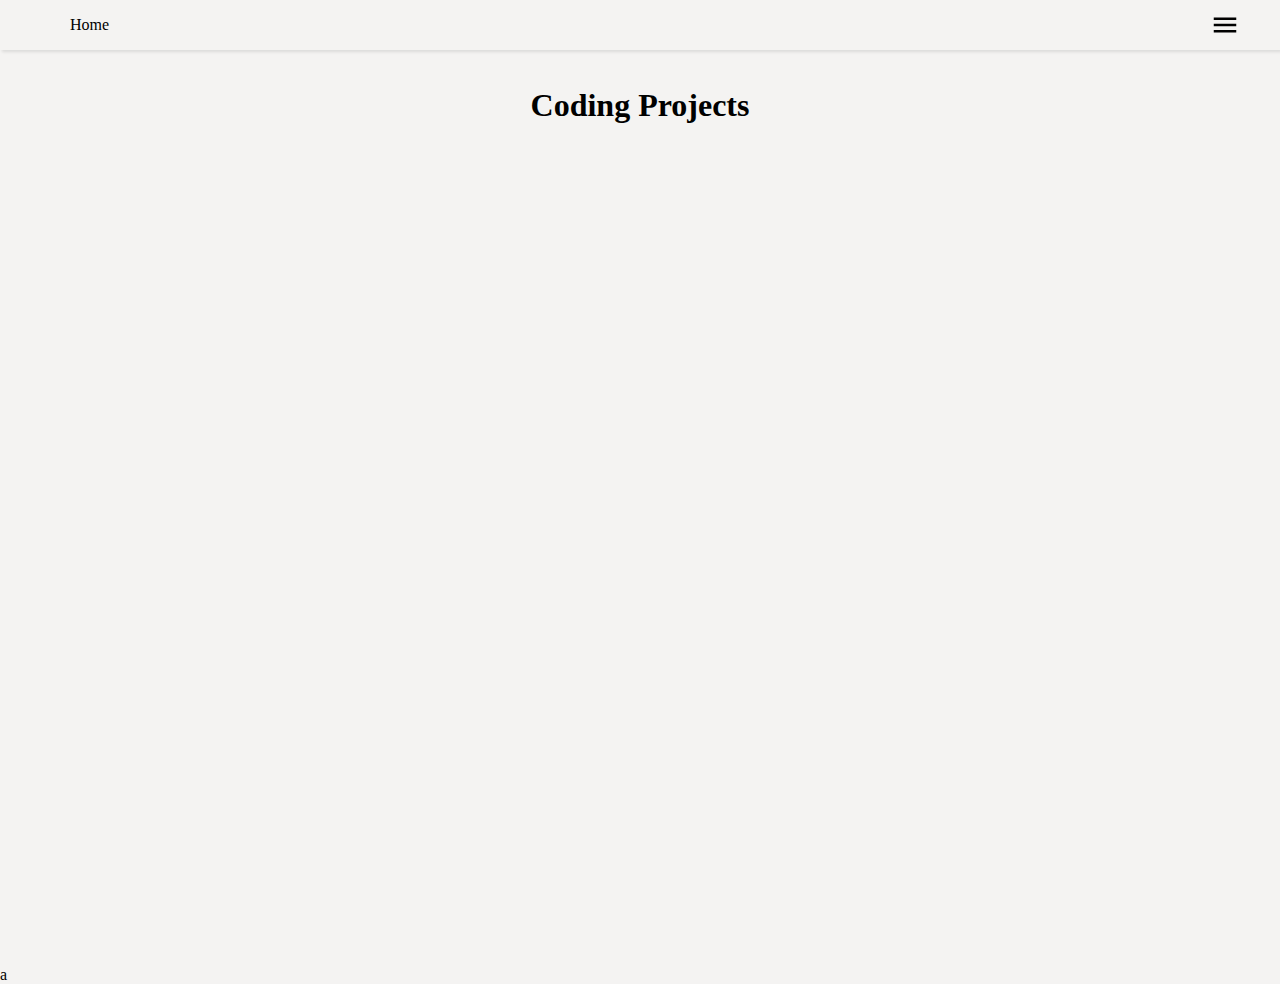
<file: coding.html>
<html lang="en">
<head>
    <meta charset="UTF-8">
    <meta name="viewport" content="width=device-width, initial-scale=1.0">
    <link rel="stylesheet" href="assets/css/styles.css">
    <title>Coding</title>
</head>
    <body>
        <nav>
            <ul class="sidebar">
                <li onclick=hideSidebar()><a href="#"><svg xmlns="http://www.w3.org/2000/svg" height="30" viewBox="0 -960 960 960" width="30"><path d="m256-200-56-56 224-224-224-224 56-56 224 224 224-224 56 56-224 224 224 224-56 56-224-224-224 224Z"/></svg></a></li>
                <li><a href="/education.html"> Education</a></li>
                <li><a href="/coding.html"> Coding</a></li>
                <li><a href="/photography.html"> Photography</a></li>
            </ul>
        </nav>
        <nav>
            <ul>
                <li><a href="/index.html"> Home</a></li>
                <li onclick=showSidebar()><a href="#"><svg xmlns="http://www.w3.org/2000/svg" height="30" viewBox="0 -960 960 960" width="30"><path d="M120-240v-80h720v80H120Zm0-200v-80h720v80H120Zm0-200v-80h720v80H120Z"/></svg></a></li>
            </ul>
        </nav>
            <!--Coding Projects-->
            <section id="coding-project-section">
                <div class="container column">
                    <h1 class="subtitle">Coding Projects</h1>
                </div>
            </section>
            <script>
                function showSidebar(){
                    const sidebar = document.querySelector('.sidebar')
                    sidebar.style.display = 'flex'
                }
            </script>
            <script>
                function hideSidebar(){
                    const sidebar = document.querySelector('.sidebar')
                    sidebar.style.display = 'none'
                }
            </script>
    </body>
</html>a
</file>
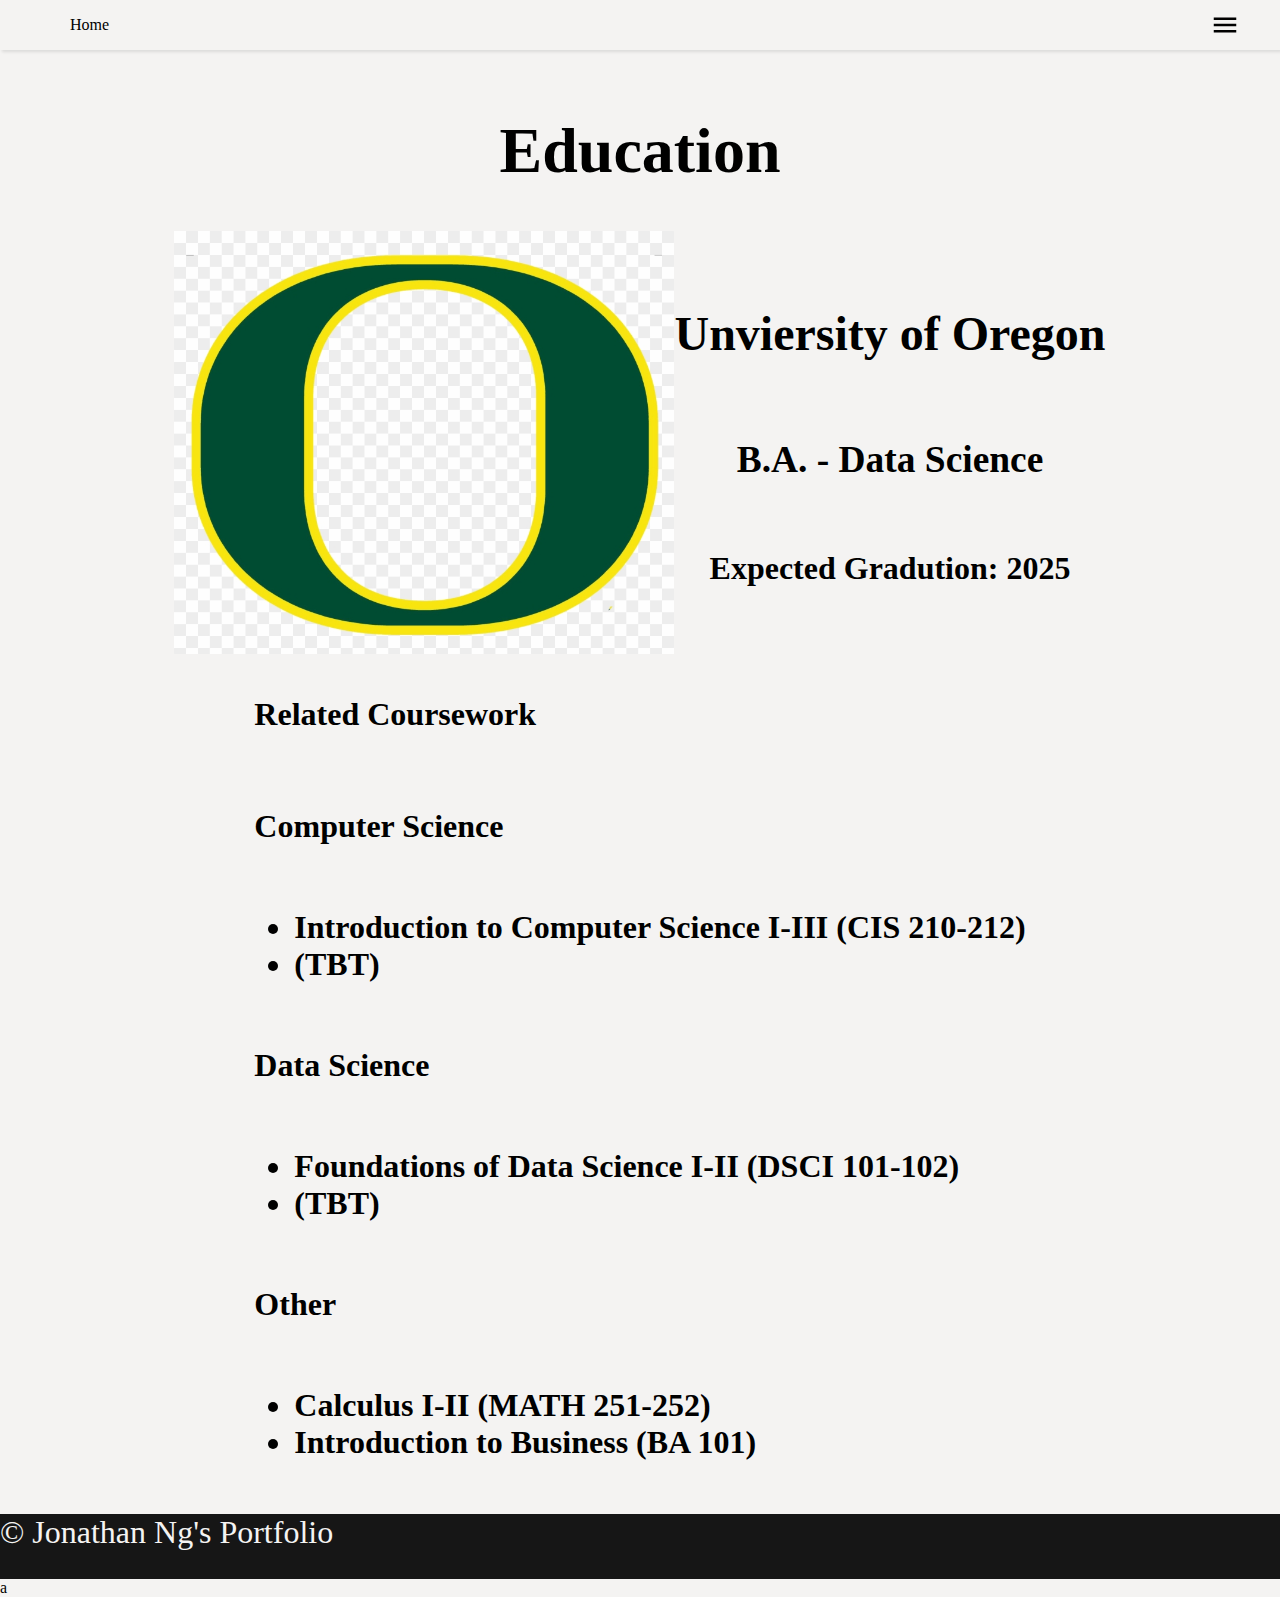
<file: education.html>
<html lang="en">
<head>
    <meta charset="UTF-8">
    <meta name="viewport" content="width=device-width, initial-scale=1.0">
    <link rel="stylesheet" href="assets/css/styles.css">
    <title>Education</title>
</head>
    <body>
    <nav>
        <ul class="sidebar">
            <li onclick=hideSidebar()><a href="#"><svg xmlns="http://www.w3.org/2000/svg" height="30" viewBox="0 -960 960 960" width="30"><path d="m256-200-56-56 224-224-224-224 56-56 224 224 224-224 56 56-224 224 224 224-56 56-224-224-224 224Z"/></svg></a></li>
            <li><a href="/education.html"> Education</a></li>
            <li><a href="/coding.html"> Coding</a></li>
            <li><a href="/photography.html"> Photography</a></li>
        </ul>
    </nav>
    <nav>
        <ul>
            <li><a href="/index.html"> Home</a></li>
            <li onclick=showSidebar()><a href="#"><svg xmlns="http://www.w3.org/2000/svg" height="30" viewBox="0 -960 960 960" width="30"><path d="M120-240v-80h720v80H120Zm0-200v-80h720v80H120Zm0-200v-80h720v80H120Z"/></svg></a></li>
        </ul>
    </nav>
    <h1>
        <!--Education-->
        <section  id="education-section">
            <div class="container column"> 
                <h1 class="subtitle">Education</h1>
            
                <div class="container row" id="education-title">
                    <img src="assets/img/54-541125_oregon-university-of-oregon-logo.jpg" id="profile-icon">
                    <div class="container column">
                        <h2>Unviersity of Oregon</h2>
                        <h3>B.A. - Data Science</h3>
                        <p>Expected Gradution: 2025</p> 
                    </div>
                </div>

                <div class="container column" id="coursework">
                    <h4>Related Coursework</h4>
                    <p>Computer Science</p>
                    <ul>
                        <li>Introduction to Computer Science I-III (CIS 210-212)</li>
                        <li>(TBT)</li> 
                    </ul>
                    <p>Data Science</p>
                    <ul>
                        <li>Foundations of Data Science I-II (DSCI 101-102)</li>
                        <li>(TBT)</li>
                    </ul>
                    <p>Other</p>
                    <ul>
                        <li>Calculus I-II (MATH 251-252)</li>
                        <li>Introduction to Business (BA 101)</li>
                    </ul>
                </div>
            </div>
        </section>
    </h1>
     <!--Footer-->
     <footer class="footer-class">
        <div class="white subtitle">
            &copy; Jonathan Ng's Portfolio
            </div>
     </footer>
    <script>
        function showSidebar(){
            const sidebar = document.querySelector('.sidebar')
            sidebar.style.display = 'flex'
        }
     </script>
     <script>
        function hideSidebar(){
            const sidebar = document.querySelector('.sidebar')
            sidebar.style.display = 'none'
        }
     </script>
</body>
</html>a
</file>
<file: assets/css/styles.css>
body, html{
	background-color: #F4F3F2;
	margin: 0;
	padding: 0;
	min-height: 100vh;
	scroll-behavior: smooth;
	overflow-x: hidden;
}

a {
	text-decoration: none;
	color: #1d1d1d;
	transition: 0.3s;
}

a:hover {
	color: #8d8d8d;
}

#profile-icon {
	width: 500px;
    border-radius: 50;
}

.container {
	display: flex; 
	align-items: center; 
	justify-content: center;
	flex-wrap: wrap;
	align-content: center;
}

.row {
	flex-direction: row;
}

.column {
	flex-direction: column;
}

.title {
	font-size: 350%;
}

.subtitle {
	font-size: 200%;
}
#app {
	font-size:150%;
}
/*
#landing-text {
	max-width:90%;
	text-align: center;
}
*/
.home-links {
	margin-left: 100px;
	margin-right: 100px;
	text-align-last: justify;
	font-size: 250%;
	font-weight: bold;
	color: black;
}

/** Navagation Bar **/
nav {
	background-color: #F4F3F2;
	box-shadow: 2px 2px 3px rgba(0, 0, 0, 0.1);
	width: 100%;
	/*overflow: hidden;
	position: fixed;
	top: 0;*/
}
nav ul {
	width:  100%;
	list-style: none;
	display: flex;
	justify-content: flex-end;
	align-items: center;
}

nav li {
	height: 50px;
}

nav a {
	height: 100%;
	padding: 0 30px;
	text-decoration: none;
	display: flex;
	align-items: center;
	color: black;
}

nav li:first-child {
	margin-right: auto;
}

nav li:last-child {
	padding-right: 50px;
}

.sidebar {
	position: fixed;
	top: -15;
	right: 0;
	height: 100vh;
	width: 250px;
	z-index: 999;
	background-color: rgba(255, 255, 255, 0.3);
	backdrop-filter: blur(10px);
	box-shadow: -10px 0 10px rgba(0, 0, 0, 0.1);
	display: none;
	flex-direction: column;
	align-items: flex-start;
	justify-content: flex-start;
}

.sidebar li {
	width: 100%;
}

.sidebar a {
	width: 100%;
}

.white {
	color: #F4F3F2;
}

/** Home **/
#home-section {
	height: 100vh;
	display: flex;
	align-items: center; 
	justify-content: center;
	flex-wrap: wrap;
	align-content: center;
}

/*
.arrow {
	border: solid black;
	border-color: #575757;
	border-width: 0 3px 3px 0;
	display: inline-block;
	padding: 10px;
	transform: rotate(45deg);
  	-webkit-transform: rotate(45deg);
  	transition: 0.3s;
  	animation: bounce 3s infinite;
  	margin: 20px;
}

.arrow:hover {
	-webkit-animation-play-state: paused;
	opacity: 60%;
	transform: scale(1.25) rotate(45deg);
}

@keyframes bounce {
	0%, 20%, 50%, 80%, 100% {
	  transform: translateY(0) rotate(45deg);
	}
	40% {
	  transform: translateY(-30px) rotate(45deg);
	}
	60% {
	  transform: translateY(-15px) rotate(45deg);
	}
  }
*/
/** About **/
#about-section {
	background-color: #F4F3F2;
	min-height:100vh;
}

/** Education **/
#education-section {
	min-height:100vh;
	background-color: #F4F3F2;
}

#coursework {
	align-items: flex-start;
}
/** Coding Projects **/
#coding-project-section {
	min-height:100vh;
	background-color: #F4F3F2;
}

/** Photography Projects **/
#photography-projects-section {
	min-height:100vh;
	padding: 50px;
	background-color: #F4F3F2;
}

#image-header {
	background-image: url('../img/DSC04461.jpg');
	background-position: 50% 75%;
	background-size: cover;
	min-height: 35%;
	margin-top:  75px;
	max-width: 100%;
}

#photography-header {
	-webkit-text-fill-color: #F4F3F2;
	-webkit-text-stroke: 0.25px black;
}

/** Categories **/
#categories-section {
	min-height:100vh;
	background-color: #F4F3F2;
} 
/** Footer **/
.footer-class {
	bottom: 0;
	height: 65px;
	background-color: rgb(22, 22, 22);
}
</file>
